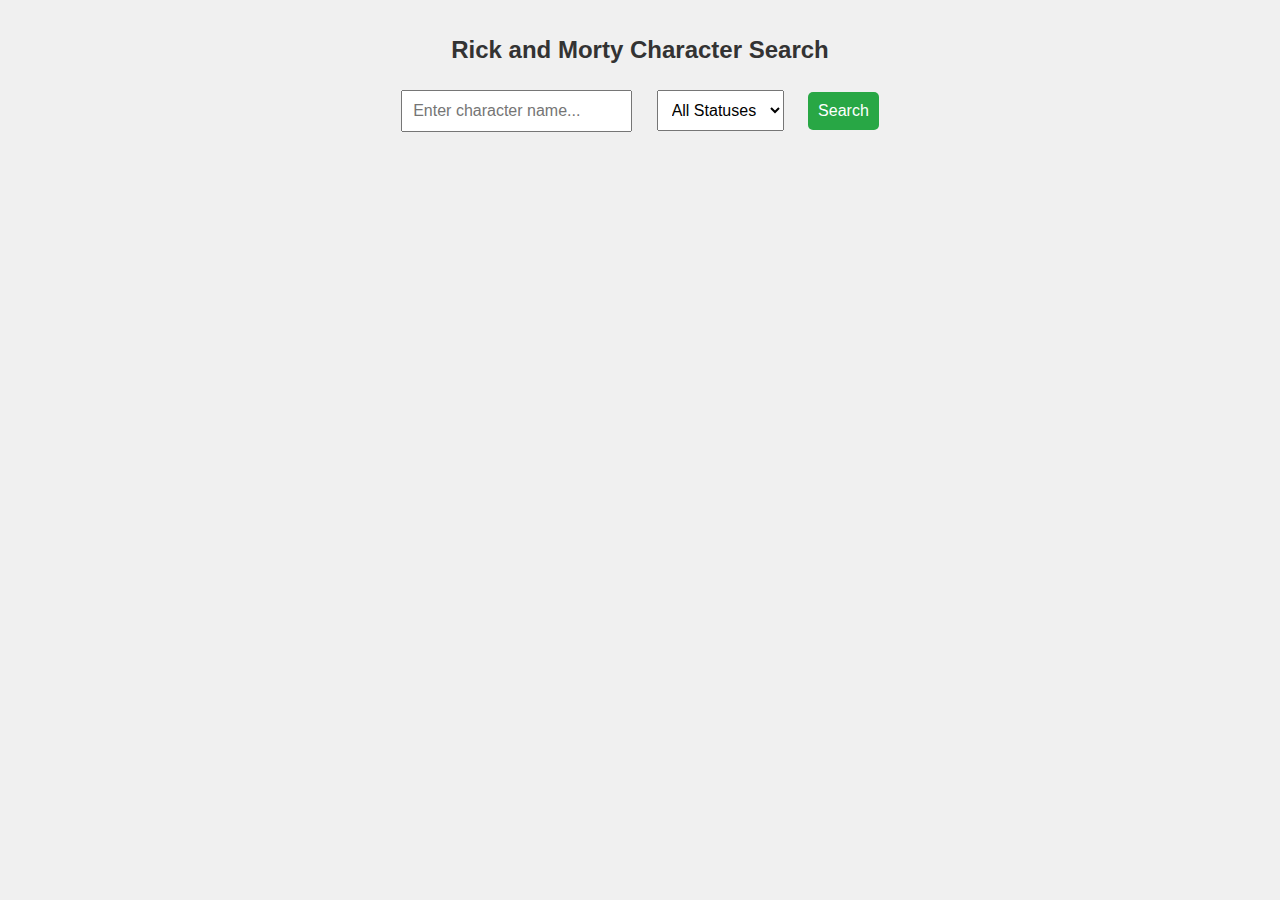
<file: 8 hw/index.html>
<!DOCTYPE html>
<html lang="en">
<head>
    <meta charset="UTF-8">
    <meta name="viewport" content="width=device-width, initial-scale=1.0">
    <title>Rick and Morty Character Search</title>
    <link rel="stylesheet" href="style.css"> <!-- Если вам нужны стили -->
</head>
<body>
    <h1>Rick and Morty Character Search</h1>
    <div>
        <input type="text" id="character-name" placeholder="Enter character name...">
        <select id="status-filter">
            <option value="">All Statuses</option>
            <option value="alive">Alive</option>
            <option value="dead">Dead</option>
            <option value="unknown">Unknown</option>
        </select>
        <button id="search-button">Search</button>
    </div>
    <div id="character-list"></div>

    <script src="script.js"></script>
</body>
</html>
</file>
<file: 8 hw/style.css>
body {
    font-family: Arial, sans-serif;
    background-color: #f0f0f0;
    text-align: center;
    margin: 0;
    padding: 20px;
}

h1 {
    font-size: 24px;
    color: #333;
}

input, select, button {
    padding: 10px;
    margin: 10px;
    font-size: 16px;
}

button {
    background-color: #28a745;
    color: #fff;
    border: none;
    border-radius: 5px;
    cursor: pointer;
}

button:hover {
    background-color: #218838;
}

#character-list {
    display: flex;
    flex-wrap: wrap;
    justify-content: center;
}

.character-item {
    background-color: #fff;
    border: 1px solid #ddd;
    border-radius: 10px;
    margin: 10px;
    padding: 10px;
    width: 200px;
    text-align: left;
}

.character-item img {
    max-width: 100%;
    border-radius: 10px;
}
</file>
